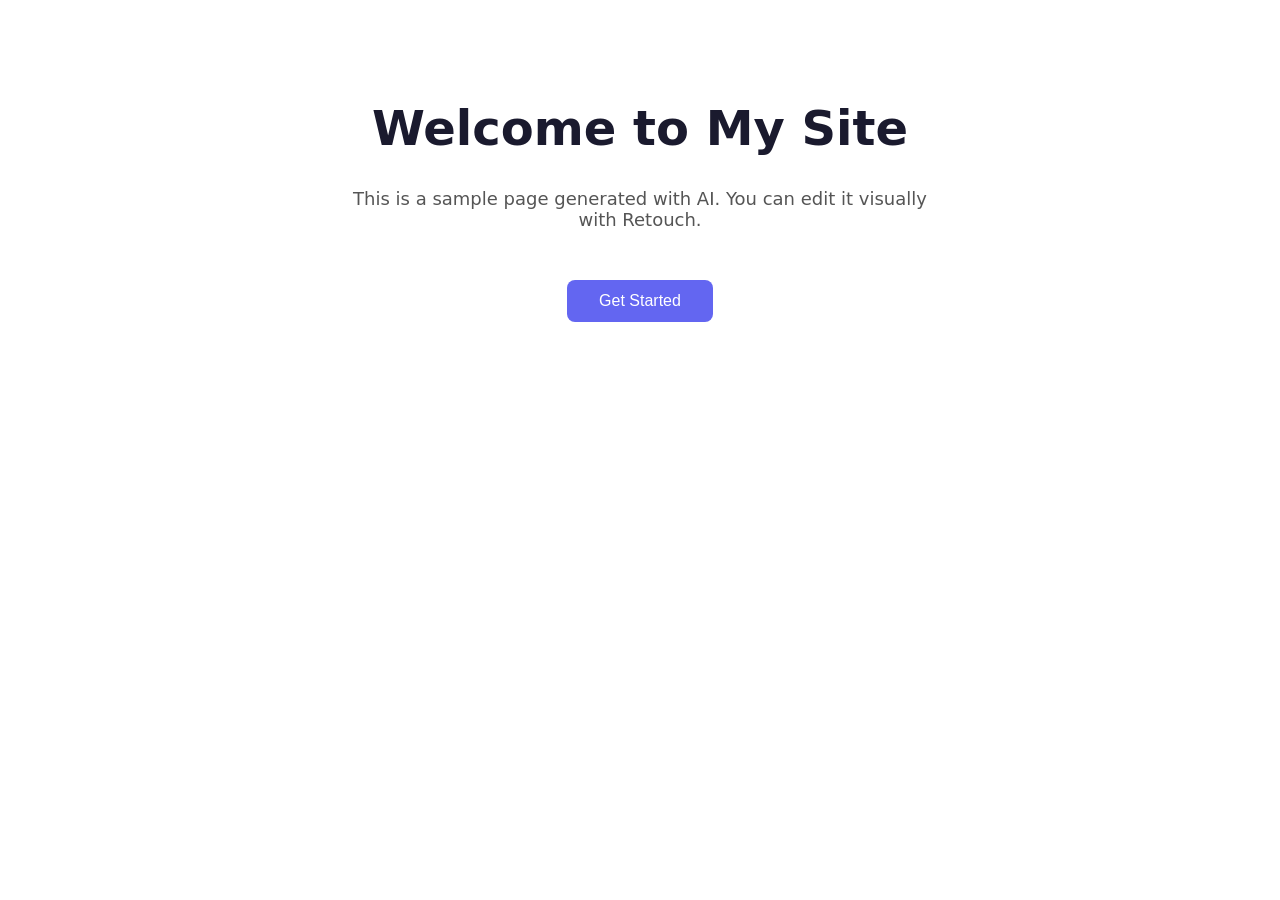
<file: test.html>
<!DOCTYPE html>
<html>
<body>
<div style="text-align:center;padding:60px 20px;font-family:system-ui,sans-serif">
  <h1 style="font-size:48px;color:#1a1a2e">Welcome to My Site</h1>
  <p style="font-size:18px;color:#555;margin-top:16px;max-width:600px;margin-left:auto;margin-right:auto">This is a sample page generated with AI. You can edit it visually with Retouch.</p>
  <button style="margin-top:32px;padding:12px 32px;background:#6366f1;color:white;border:none;border-radius:8px;font-size:16px;cursor:pointer">Get Started</button>
</div>
</body>
</html>
</file>
